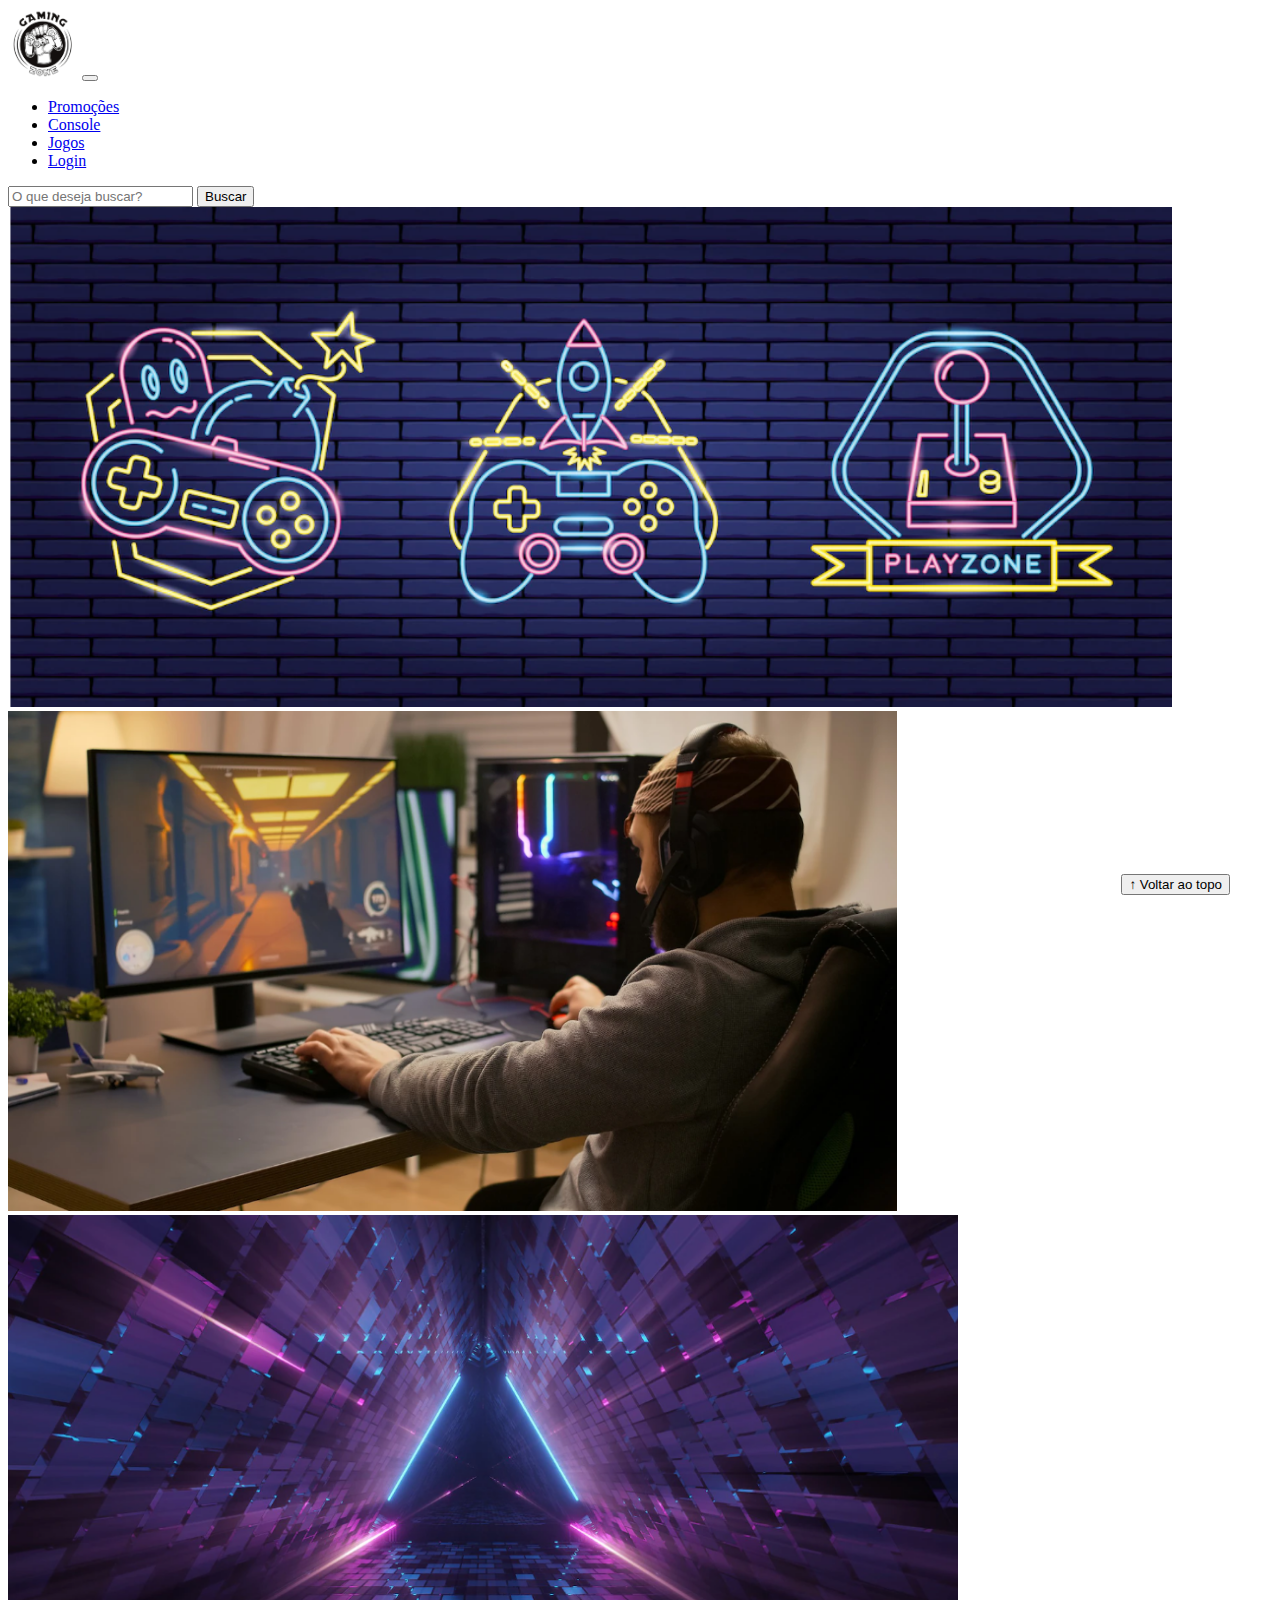
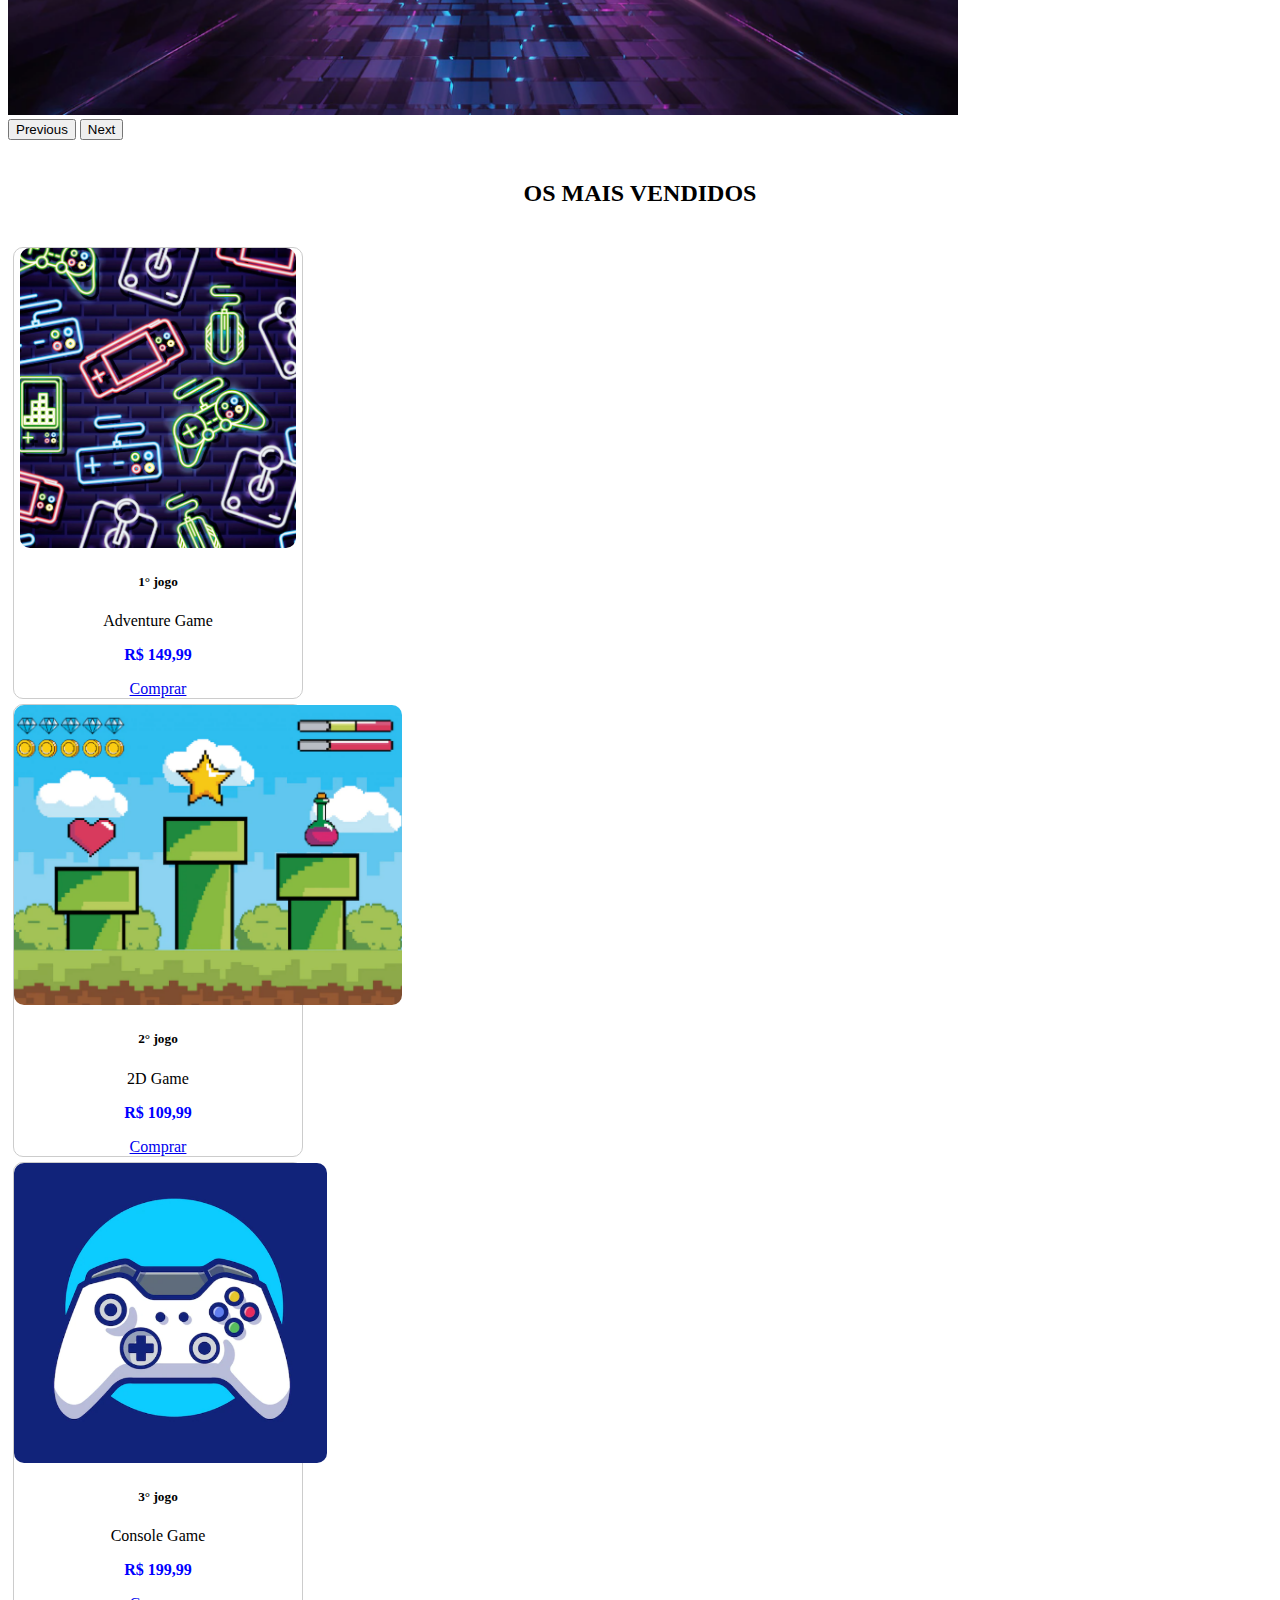
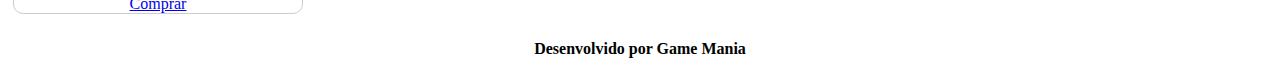
<file: index.html>
<!DOCTYPE html>
<html lang="pt-br">

<head>
  <meta charset="UTF-8">
  <meta http-equiv="X-UA-Compatible" content="IE=edge">
  <meta name="viewport" content="width=device-width, initial-scale=1.0">
  <title>Game Mania</title>

  <link href="https://cdn.jsdelivr.net/npm/bootstrap@5.2.2/dist/css/bootstrap.min.css" rel="stylesheet"
    integrity="sha384-Zenh87qX5JnK2Jl0vWa8Ck2rdkQ2Bzep5IDxbcnCeuOxjzrPF/et3URy9Bv1WTRi" crossorigin="anonymous">

  <link rel="stylesheet" href="css/estilo.css">



</head>

<body>
  <header>
    <nav class="navbar navbar-expand-lg bg-body-tertiary">
      <div class="container-fluid">
        <a class="navbar-brand" href="index.html"><img src="img/logo.png"></a>
        <button class="navbar-toggler" type="button" data-bs-toggle="collapse" data-bs-target="#navbarSupportedContent" aria-controls="navbarSupportedContent" aria-expanded="false" aria-label="Toggle navigation">
          <span class="navbar-toggler-icon"></span>
        </button>
        <div class="collapse navbar-collapse" id="navbarSupportedContent">
          <ul class="navbar-nav me-auto mb-2 mb-lg-0">
            <li class="nav-item">
              <a class="nav-link active" aria-current="page" href="#">Promoções</a>
            </li>
            <li class="nav-item">
              <a class="nav-link" href="#">Console</a>
            </li>
            <li class="nav-item">
              <a class="nav-link" href="#">Jogos</a>
            </li>
            <li class="nav-item">
              <a class="nav-link" href="login.html">Login</a>
            </li>
          </ul>
          <form class="d-flex" role="search">
            <input class="form-control me-2" type="search" placeholder="O que deseja buscar?" aria-label="Search">
            <button class="btn btn-outline-success" type="submit">Buscar</button>
          </form>
        </div>
      </div>
    </nav>
  </header>

  <main>



    <section id="section-banners" class="container-fluid">
      
      <div id="carouselExampleControls" class="carousel slide" data-bs-ride="carousel">
        <div class="carousel-inner">
          <div class="carousel-item active">
            <img src="img/banner1.PNG" class="d-block w-100" alt="Compre conosco!">
          </div>
          <div class="carousel-item">
            <img src="img/banner2.PNG" class="d-block w-100" alt="Promoção de produtos">
          </div>
          <div class="carousel-item">
            <img src="img/banner3.PNG" class="d-block w-100" alt="Novidades">
          </div>
        </div>
        <button class="carousel-control-prev" type="button" data-bs-target="#carouselExampleControls" data-bs-slide="prev">
          <span class="carousel-control-prev-icon" aria-hidden="true"></span>
          <span class="visually-hidden">Previous</span>
        </button>
        <button class="carousel-control-next" type="button" data-bs-target="#carouselExampleControls" data-bs-slide="next">
          <span class="carousel-control-next-icon" aria-hidden="true"></span>
          <span class="visually-hidden">Next</span>
        </button>
      </div>

    </section>
    <section id="section-vendidos" class="container-fluid">

      <h2>OS MAIS VENDIDOS</h2>
      <div class="card-group">
        <div class="card" style="width: 18rem;">
          <img src="img/jogo1.PNG" class="card-img-top" alt="Jogo de aventura">
          <div class="card-body">
            <h5 class="card-title">1° jogo</h5>
            <p class="card-text">Adventure Game</p>
            <p class="preco">R$ 149,99</p>
            <a href="#" class="btn btn-primary">Comprar</a>
          </div>
        </div>
        <div class="card" style="width: 18rem;">
          <img src="img/jogo2.PNG" class="card-img-top" alt="Jogo 2D">
          <div class="card-body">
            <h5 class="card-title">2° jogo</h5>
            <p class="card-text">2D Game</p>
            <p class="preco">R$ 109,99</p>
            <a href="#" class="btn btn-primary">Comprar</a>
          </div>
        </div>
        <div class="card" style="width: 18rem;">
          <img src="img/jogo3.PNG" class="card-img-top" alt="Jogo de console">
          <div class="card-body">
            <h5 class="card-title">3° jogo</h5>
            <p class="card-text">Console Game</p>
            <p class="preco">R$ 199,99</p>
            <a href="#" class="btn btn-primary">Comprar</a>
          </div>
        </div>
      </div>
    </section>


  </main>

  <footer>
    <p>Desenvolvido por Game Mania</p>
  </footer>

  <button id="voltar-topo" type="button" class="btn btn-outline-primary" onclick="topo()">&uarr; Voltar ao topo</button>

  <script src="js/script.js"></script>
  <script src="https://cdn.jsdelivr.net/npm/bootstrap@5.2.2/dist/js/bootstrap.bundle.min.js"
    integrity="sha384-OERcA2EqjJCMA+/3y+gxIOqMEjwtxJY7qPCqsdltbNJuaOe923+mo//f6V8Qbsw3"
    crossorigin="anonymous"></script>

</body>

</html>
</file>
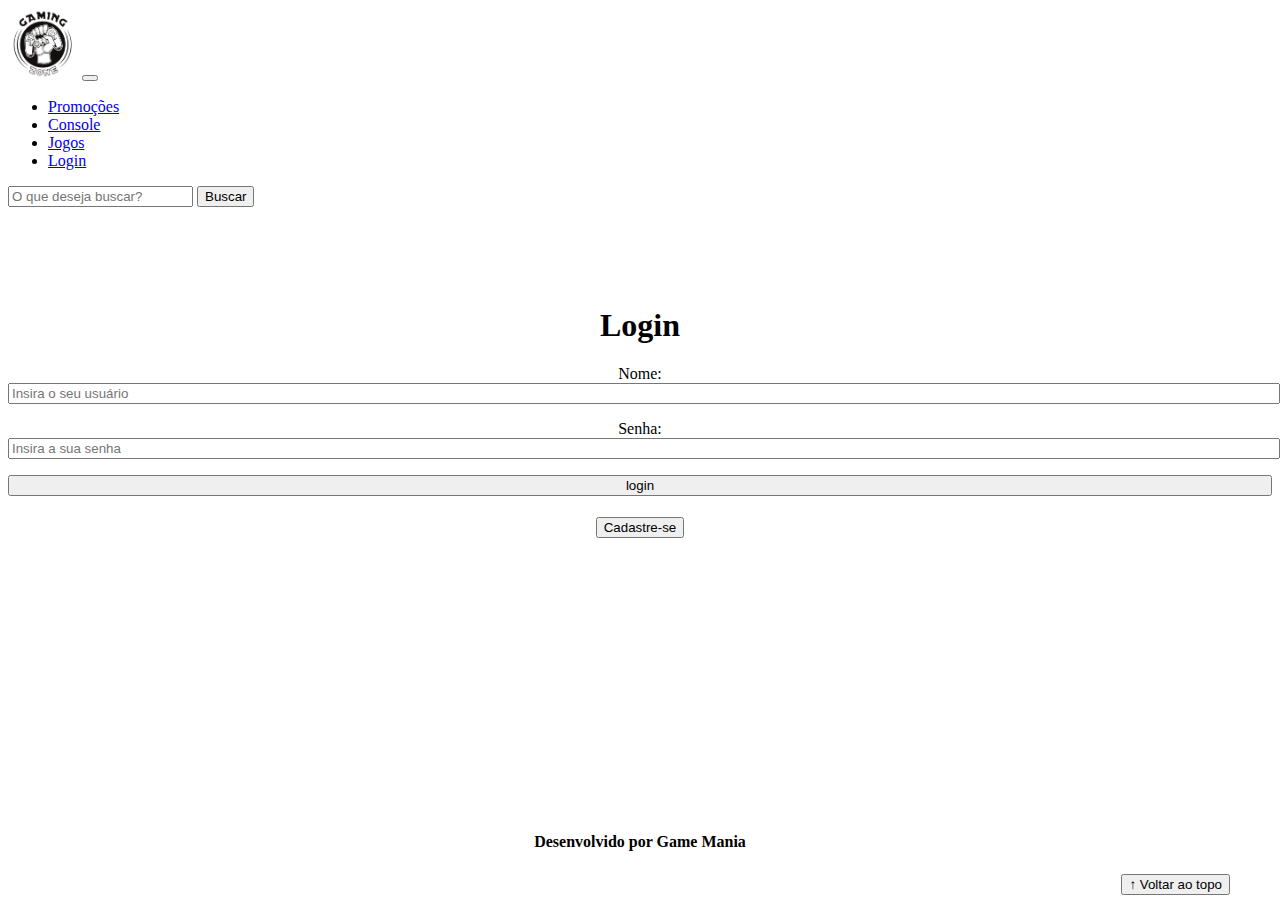
<file: login.html>
<!DOCTYPE html>
<html lang="pt-br">

<head>
    <meta charset="UTF-8">
    <meta http-equiv="X-UA-Compatible" content="IE=edge">
    <meta name="viewport" content="width=device-width, initial-scale=1.0">
    <title>Game Mania - login</title>
    <link href="https://cdn.jsdelivr.net/npm/bootstrap@5.2.2/dist/css/bootstrap.min.css" rel="stylesheet"
        integrity="sha384-Zenh87qX5JnK2Jl0vWa8Ck2rdkQ2Bzep5IDxbcnCeuOxjzrPF/et3URy9Bv1WTRi" crossorigin="anonymous">
    <link rel="stylesheet" href="css/estilo.css">
</head>

<body>
    <header>
        <nav class="navbar navbar-expand-lg bg-body-tertiary">
            <div class="container-fluid">
              <a class="navbar-brand" href="index.html"><img src="img/logo.png"></a>
              <button class="navbar-toggler" type="button" data-bs-toggle="collapse" data-bs-target="#navbarSupportedContent" aria-controls="navbarSupportedContent" aria-expanded="false" aria-label="Toggle navigation">
                <span class="navbar-toggler-icon"></span>
              </button>
              <div class="collapse navbar-collapse" id="navbarSupportedContent">
                <ul class="navbar-nav me-auto mb-2 mb-lg-0">
                  <li class="nav-item">
                    <a class="nav-link active" aria-current="page" href="#">Promoções</a>
                  </li>
                  <li class="nav-item">
                    <a class="nav-link" href="#">Console</a>
                  </li>
                  <li class="nav-item">
                    <a class="nav-link" href="#">Jogos</a>
                  </li>
                  <li class="nav-item">
                    <a class="nav-link" href="login.html">Login</a>
                  </li>
                </ul>
                <form class="d-flex" role="search">
                  <input class="form-control me-2" type="search" placeholder="O que deseja buscar?" aria-label="Search">
                  <button class="btn btn-outline-success" type="submit">Buscar</button>
                </form>
              </div>
            </div>
          </nav>
    </header>

    <main>
        <section id="section-login">
            <h1>Login</h1>
            <div class="d-flex justify-content-center">
                <form method="post" action="" id="login">
                    <p>
                        <label for="usuario">Nome: </label>
                        <input id="usuario" name="usuario" required="required" type="text"
                            placeholder="Insira o seu usuário" class="form-control" />
                    </p>
                    <p>
                        <label for="senha">Senha: </label>
                        <input id="senha" name="senha" required="required" type="password"
                            placeholder="Insira a sua senha" class="form-control" />
                    </p>
                    <p>
                        <input type="button" value="login" class="btn btn-primary" id="bt-login" onclick="login()" />
                    </p>
                </form>
            </div>
        </section>

        <section id="section-cadastro">
            <div id="botao-cadastrar">
                <button type="button" class="btn btn-info">Cadastre-se</button>
            </div>
            <div id="form-cadastrar">

                <h1>Criar minha conta</h1>
                <p>Informe os seus dados abaixo para criar sua conta.</p>

                <div class="d-flex justify-content-center">
                    <form method="post" action="" id="login">
                        <p>
                            <label for="usuario">Usuário: </label>
                            <input id="usuario" name="usuario" required="required" type="text"
                                placeholder="ex. nome de usuário" class="form-control" />
                        </p>
                        <p>
                            <label for="email">E-mail: </label>
                            <input id="email" name="email" required="required" type="email"
                                placeholder="seu@email.com.br" class="form-control" />
                        </p>
                        <p>
                            <label for="senha">Senha: </label>
                            <input id="senha" name="senha" required="required" type="password"
                                placeholder="mínimo de 6 caracteres" class="form-control" />
                        </p>
                        <p>
                            <input type="button" value="Cadastrar" class="btn btn-primary" id="bt-cadastrar"
                                onclick="cadastro()" />
                        </p>
                    </form>
                </div>

            </div>
        </section>

    </main>



    <footer>
        <p>Desenvolvido por Game Mania</p>
    </footer>

    <button id="voltar-topo" type="button" class="btn btn-outline-primary">&uarr; Voltar ao topo</button>

    <script src="https://cdn.jsdelivr.net/npm/bootstrap@5.2.2/dist/js/bootstrap.bundle.min.js"
        integrity="sha384-OERcA2EqjJCMA+/3y+gxIOqMEjwtxJY7qPCqsdltbNJuaOe923+mo//f6V8Qbsw3"
        crossorigin="anonymous"></script>
    <script src="js/script.js"></script>

    <script src="https://code.jquery.com/jquery-3.6.1.js"
        integrity="sha256-3zlB5s2uwoUzrXK3BT7AX3FyvojsraNFxCc2vC/7pNI=" crossorigin="anonymous"></script>
    <script type="text/javascript" src="js/jquery-script.js"></script>

</body>

</html>
</file>
<file: css/estilo.css>
/*cabeçalho*/
header img{
    height:70px;
    width: 70px;
}

/*Conteudo principal*/
main{
    min-height: 500px;
}

/*banner*/
#section-banners img {
    height: 500px;
}

/*Produtos vendidos*/

#section-vendidos {
    text-align: center;
}

#section-vendidos h2 {
    font-weight: bold;
    padding: 20px;
}

#section-vendidos img {
    height: 300px;
    border-radius: 10px;
}

#section-vendidos .card {
    margin:5px;
    border: 1px solid #ccc;
    border-radius: 10px;
}

#section-vendidos .preco {
    color:blue;
    font: size 18px;
    font-weight: bold;
}

/*Rodapé*/
footer {
    text-align: center;
}

footer p {
    font-weight:bold;
    padding: 10px;
}

body {
    background-color: white
}

/*Botão Voltar topo*/

#voltar-topo {
    position:fixed;
    bottom: 5px;
    right: 50px;
}

/* página de login  */

#section-login {
    margin-top: 100px;
}

#section-login {
    text-align: center;
}

#section-login input {
    width: 100%;
}
/* Formulário de cadastro*/

#section-cadastro {
    padding:5px;
    text-align:center;
    background-color: #fff;
}

#form-cadastrar {
    padding: 50px;
    display: none;
}
</file>
